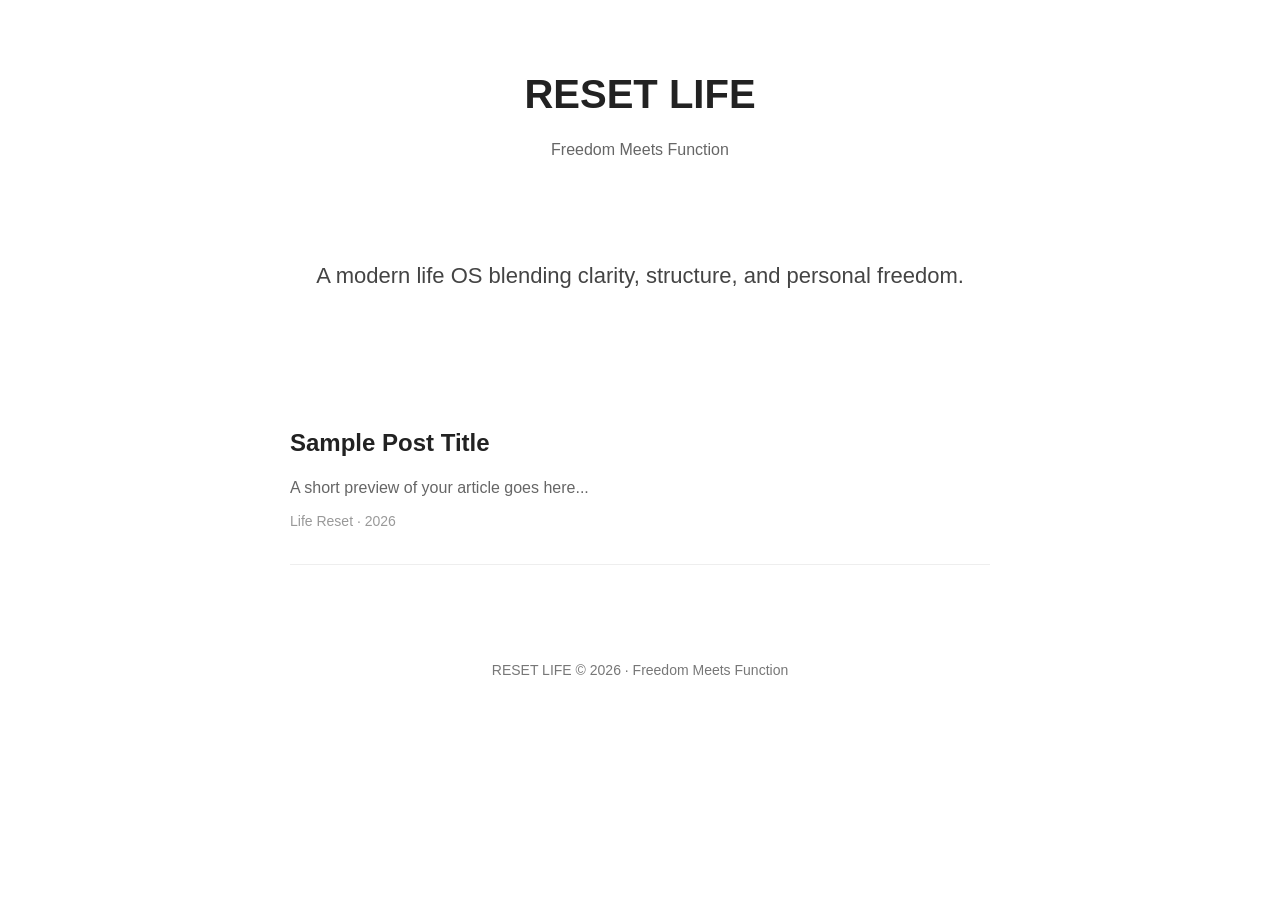
<file: index.html>
<!DOCTYPE html>
<html lang="en">
<head>
    <meta charset="UTF-8">
    <meta name="viewport" content="width=device-width, initial-scale=1.0">
    <title>RESET LIFE</title>
    <link rel="stylesheet" href="styles.css">
</head>

<body>

<header class="site-header">
    <h1>RESET LIFE</h1>
    <p class="tagline">Freedom Meets Function</p>
</header>

<section class="hero">
    <h2>A modern life OS blending clarity, structure, and personal freedom.</h2>
</section>

<section class="post-list">
    <!-- Add posts manually or generate via static files -->
    <article class="post-item">
        <a href="posts/sample-post.html">
            <h3>Sample Post Title</h3>
            <p class="excerpt">A short preview of your article goes here...</p>
            <span class="meta">Life Reset · 2026</span>
        </a>
    </article>
</section>

<footer class="site-footer">
    <p>RESET LIFE © 2026 · Freedom Meets Function</p>
</footer>

</body>
</html>
</file>
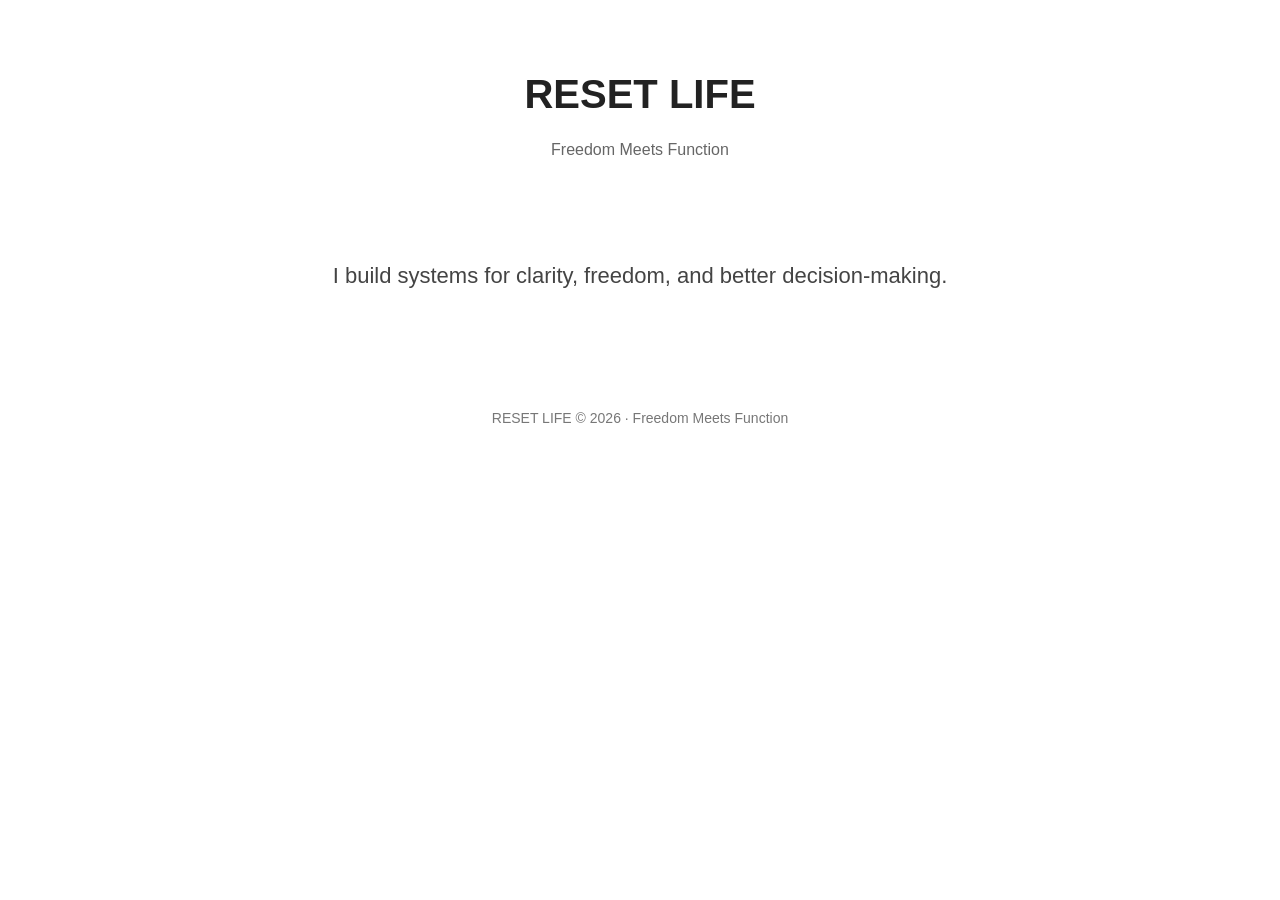
<file: about.html>
<!DOCTYPE html>
<html lang="en">
<head>
    <meta charset="UTF-8">
    <meta name="viewport" content="width=device-width, initial-scale=1.0">
    <title>About · RESET LIFE</title>
    <link rel="stylesheet" href="styles.css">
</head>

<body>

<header class="site-header">
    <h1>RESET LIFE</h1>
    <p class="tagline">Freedom Meets Function</p>
</header>

<section class="hero">
    <h2>I build systems for clarity, freedom, and better decision-making.</h2>
</section>

<footer class="site-footer">
    <p>RESET LIFE © 2026 · Freedom Meets Function</p>
</footer>

</body>
</html>
</file>
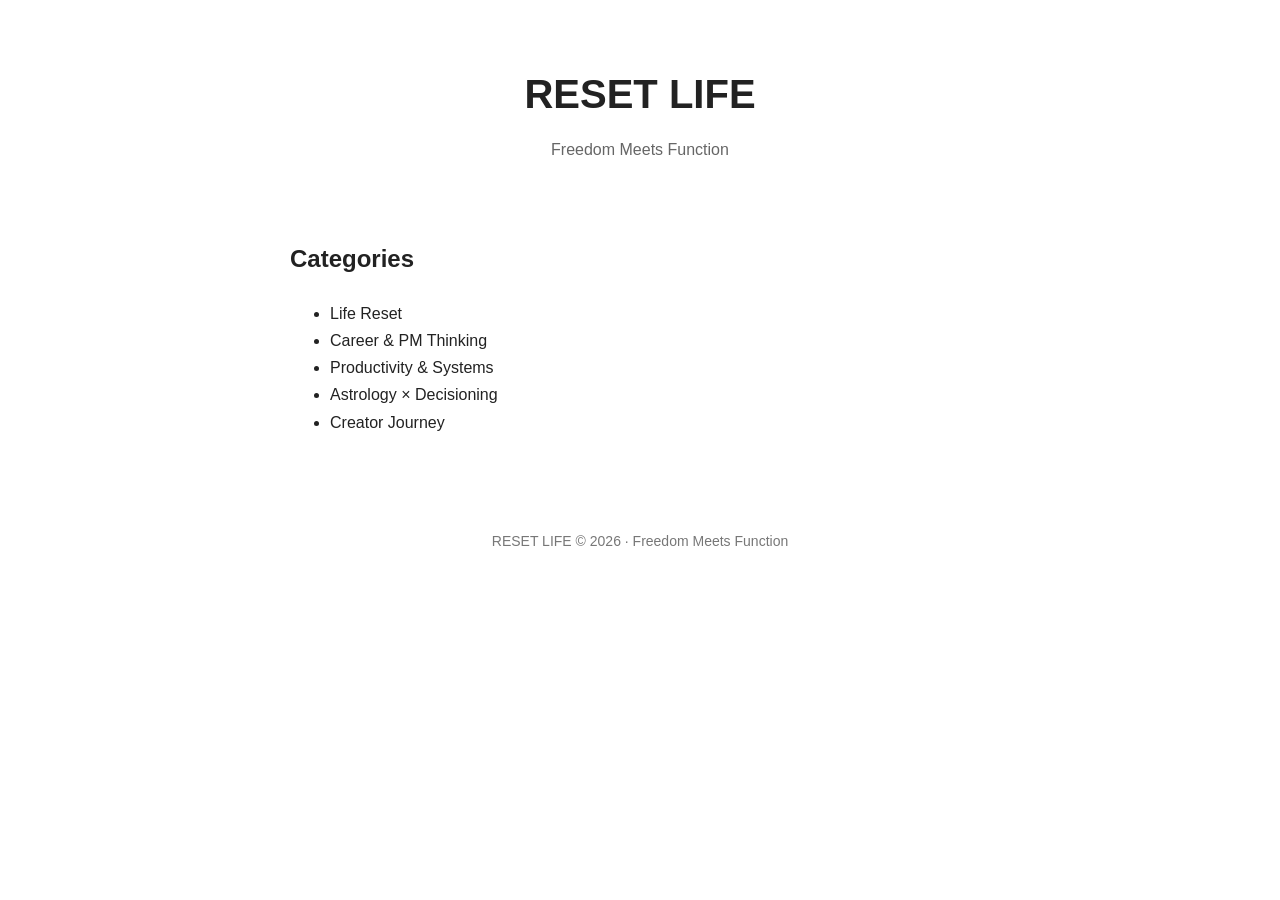
<file: categories.html>
<!DOCTYPE html>
<html lang="en">
<head>
    <meta charset="UTF-8">
    <meta name="viewport" content="width=device-width, initial-scale=1.0">
    <title>Categories · RESET LIFE</title>
    <link rel="stylesheet" href="styles.css">
</head>

<body>

<header class="site-header">
    <h1>RESET LIFE</h1>
    <p class="tagline">Freedom Meets Function</p>
</header>

<section class="post-list">
    <h2>Categories</h2>

    <ul>
        <li>Life Reset</li>
        <li>Career & PM Thinking</li>
        <li>Productivity & Systems</li>
        <li>Astrology × Decisioning</li>
        <li>Creator Journey</li>
    </ul>
</section>

<footer class="site-footer">
    <p>RESET LIFE © 2026 · Freedom Meets Function</p>
</footer>

</body>
</html>
</file>
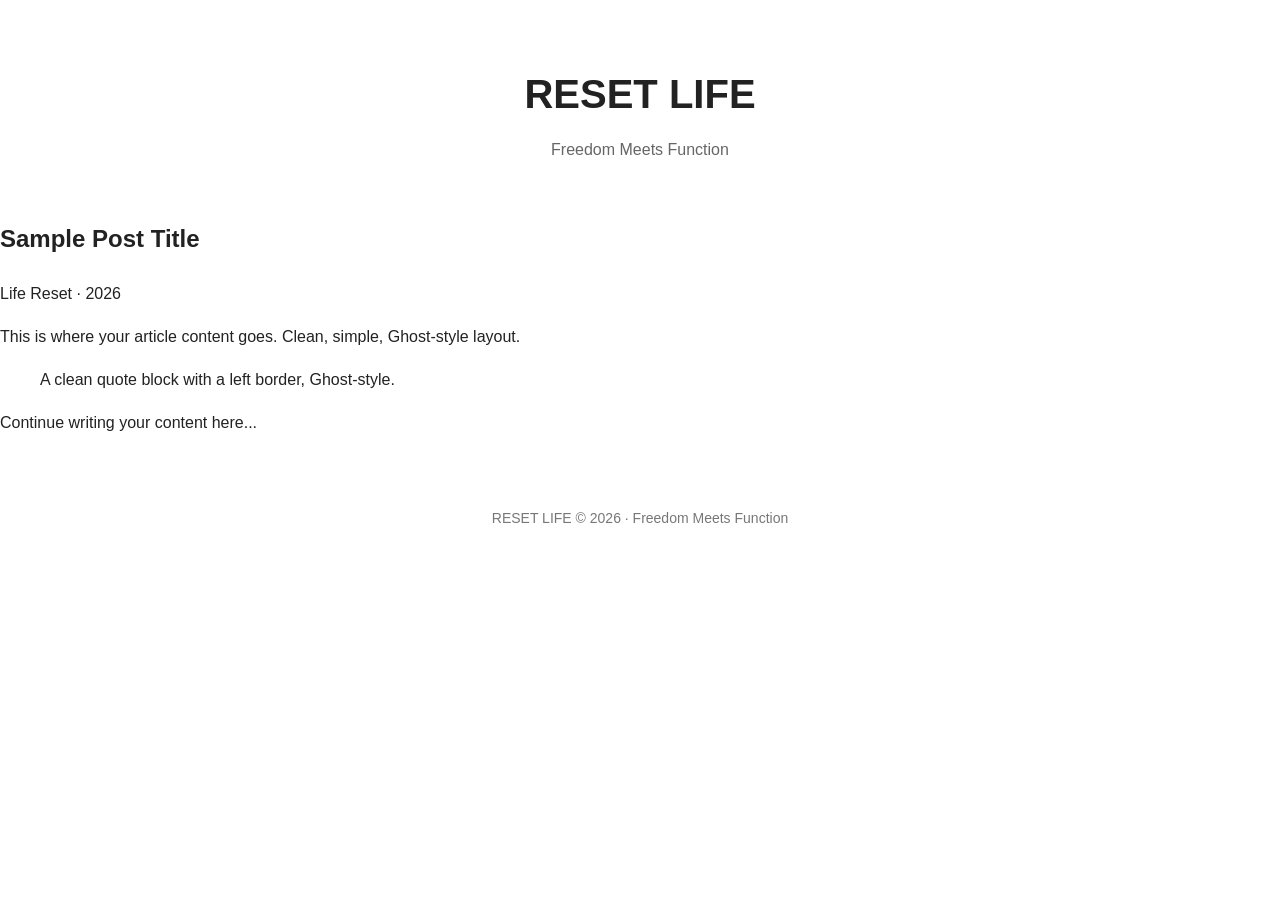
<file: posts/sample-post.html>
<!DOCTYPE html>
<html lang="en">
<head>
    <meta charset="UTF-8">
    <meta name="viewport" content="width=device-width, initial-scale=1.0">
    <title>Sample Post · RESET LIFE</title>
    <link rel="stylesheet" href="../styles.css">
</head>

<body>

<header class="site-header">
    <h1>RESET LIFE</h1>
    <p class="tagline">Freedom Meets Function</p>
</header>

<article class="post-content">
    <h1>Sample Post Title</h1>
    <p class="post-meta">Life Reset · 2026</p>

    <p>This is where your article content goes. Clean, simple, Ghost-style layout.</p>

    <blockquote>
        A clean quote block with a left border, Ghost-style.
    </blockquote>

    <p>Continue writing your content here...</p>
</article>

<footer class="site-footer">
    <p>RESET LIFE © 2026 · Freedom Meets Function</p>
</footer>

</body>
</html>
</file>
<file: styles.css>
/* GLOBAL */
body {
    font-family: -apple-system, BlinkMacSystemFont, "Segoe UI", Roboto, sans-serif;
    background: #ffffff;
    color: #222;
    margin: 0;
    padding: 0;
    line-height: 1.7;
}

a {
    color: inherit;
    text-decoration: none;
}

/* HEADER */
.site-header {
    text-align: center;
    padding: 60px 20px 20px;
}

.site-header h1 {
    font-size: 40px;
    font-weight: 700;
    margin: 0;
}

.tagline {
    font-size: 16px;
    color: #666;
    margin-top: 8px;
}

/* HERO */
.hero {
    text-align: center;
    padding: 40px 20px;
    max-width: 700px;
    margin: auto;
}

.hero h2 {
    font-size: 22px;
    font-weight: 400;
    color: #444;
}

/* POSTS */
.post-list {
    max-width: 700px;
    margin: 40px auto;
    padding: 0 20px;
}

.post-item {
    padding: 30px 0;
    border-bottom: 1px solid #eee;
}

.post-item h3 {
    font-size: 24px;
    margin: 0 0 10px;
}

.excerpt {
    color: #666;
    margin: 0 0 6px;
}

.meta {
    font-size: 14px;
    color: #999;
}

/* FOOTER */
.site-footer {
    text-align: center;
    padding: 40px 20px;
    color: #777;
    font-size: 14px;
}
</file>
